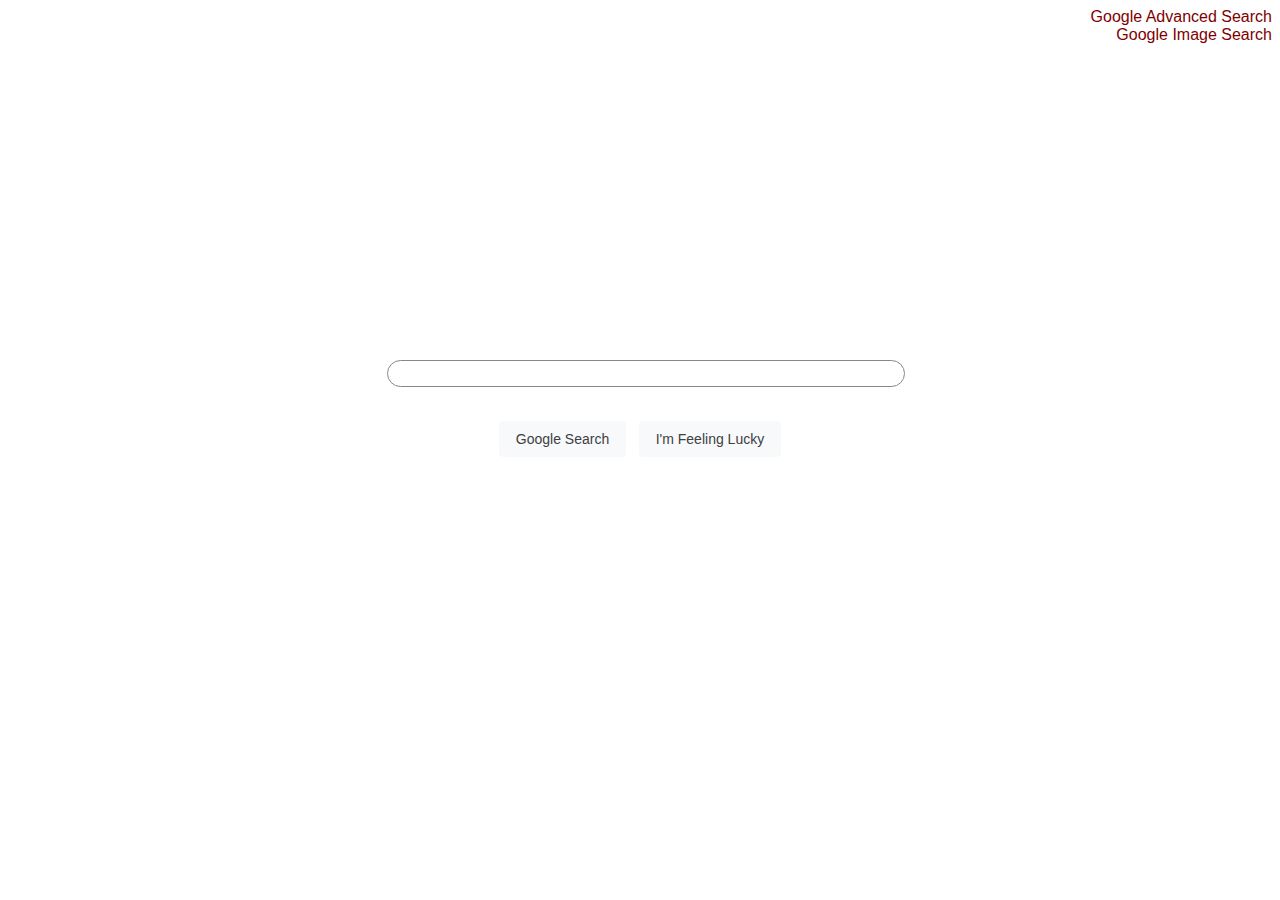
<file: index.html>
<!DOCTYPE html>
<html lang="en">
    <head>
        <title>Search</title>
        <meta name="viewport" content="width=device-width, initial-scale=1.0">
        <link rel="stylesheet" href="styles.css">
    </head>
    <body>
        <a href="Google-advanced-search-subpage.html">Google Advanced Search</a>
        <br>
        <a href="Google-image-search-subpage.html">Google Image Search</a>
        <br>
        <form action="https://google.com/search">
            <input type="text" class="flex-container" name="q">
            <br>
            <input type="submit" id="searchbutton" value="Google Search">
            <input type="submit" name = btnI id="searchbutton" value="I'm Feeling Lucky">
        </form>
    </body>
</html>
</file>
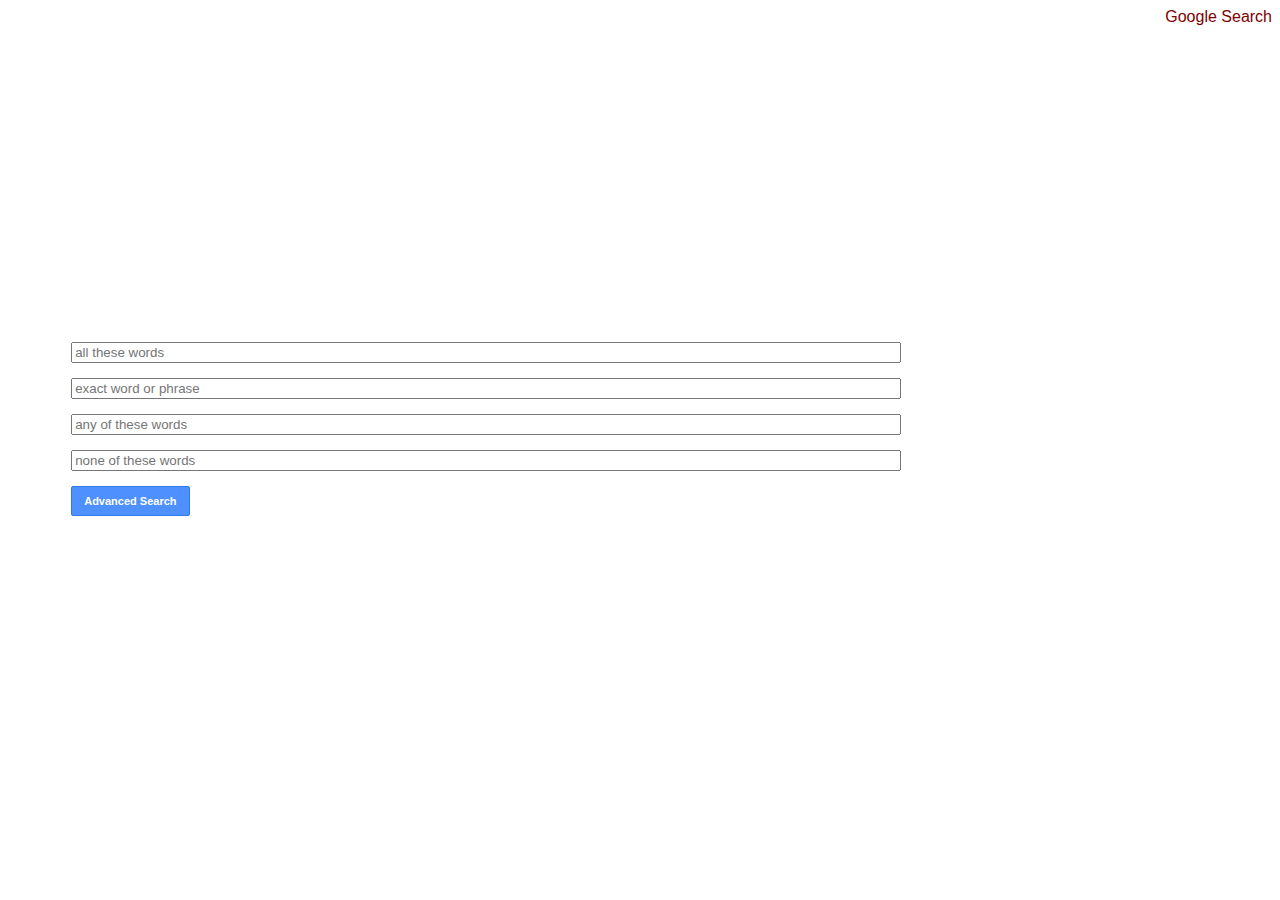
<file: Google-advanced-search-subpage.html>
<!DOCTYPE html>
<html lang="en">
    <head>
        <title>Search</title>
        <link rel="stylesheet" href="styles.css">
    </head>
    <body>
        <a href="index.html">Google Search</a>
        <br>
        <form style="margin-left: 5%;" action="https://www.google.com/search">
            <input type="text" id="left" name="as_q" placeholder="all these words">
            <br><br>
            <input type="text" id="left" name="as_epq" placeholder="exact word or phrase">
            <br><br>
            <input type="text" id="left" name="as_oq" placeholder="any of these words">
            <br><br>
            <input type="text" id="left" name="as_eq" placeholder="none of these words">
            <br><br>
            <input type="submit" id ="AGS" value="Advanced Search">
        </form>
        
    </body>
</html>
</file>
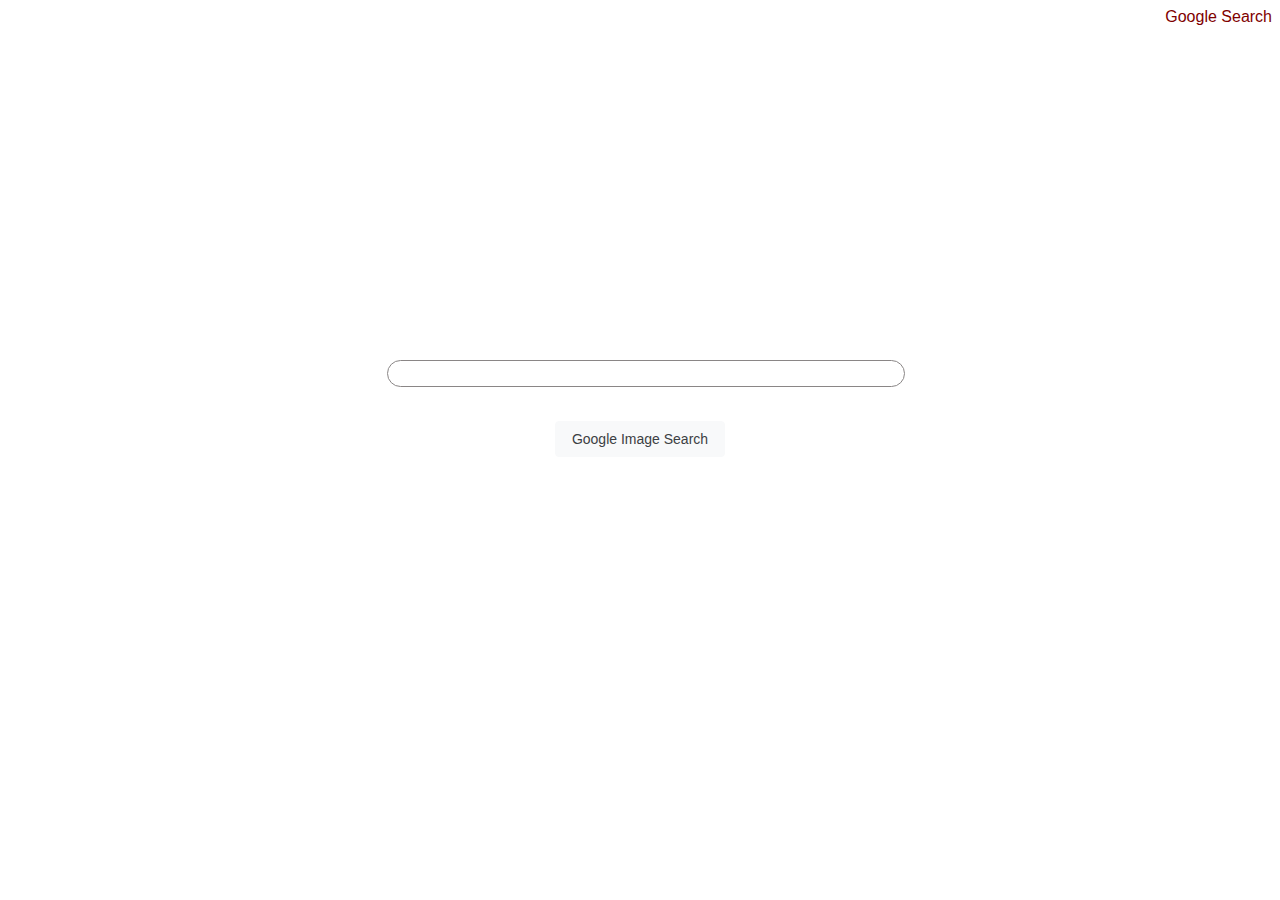
<file: Google-image-search-subpage.html>
<!DOCTYPE html>
<html lang="en">
    <head>
        <title>Search</title>
        <link rel="stylesheet" href="styles.css">
    </head>
    <body>
        <a href="index.html">Google Search</a>
        <br><br>
        <form action="https://www.google.com/images?">
            <input type="text" class="flex-container" name="q">
            <br>
            <input type="submit" id="searchbutton" value="Google Image Search">
        </form>
        
    </body>
</html>
</file>
<file: styles.css>
body {
    font-family: arial, sans-serif;
}
a {
    text-decoration: none;
    float: right;
    color: maroon;
}
a:hover {
    text-decoration: underline;
}
form {
    text-align: center;
    margin-top: 25%;
    margin-bottom: 20%;    
    margin-left: 30%;
    margin-right: 30%;
}
#searchbutton {
    background-color: #f8f9fa;
    color: #3c4043;
    font-size: 14px;
    height: 36px;
    margin: 11px 4px;
    padding: 0 16px;
    border: 1px solid #f8f9fa;
    border-radius: 4px;
    min-width: 54px;
}
#AGS {
    color:white;
    background-color: #4d90fe;
    float: left;
    height: 30px;
    padding: 0 12px;
    box-shadow: none;
    border: 1px solid #3079ed;
    border-radius: 2px;
    font-size: 11px;
    font-weight: bold;
}
#left {
    float: left;
    width: 100%;
}
.flex-container {
    display: flex;
    border-radius: 15px;
    border:solid 1px rgb(138, 134, 134);
    padding:5px;
    margin-bottom: 5px;
    min-width: 100%;
}
</file>
